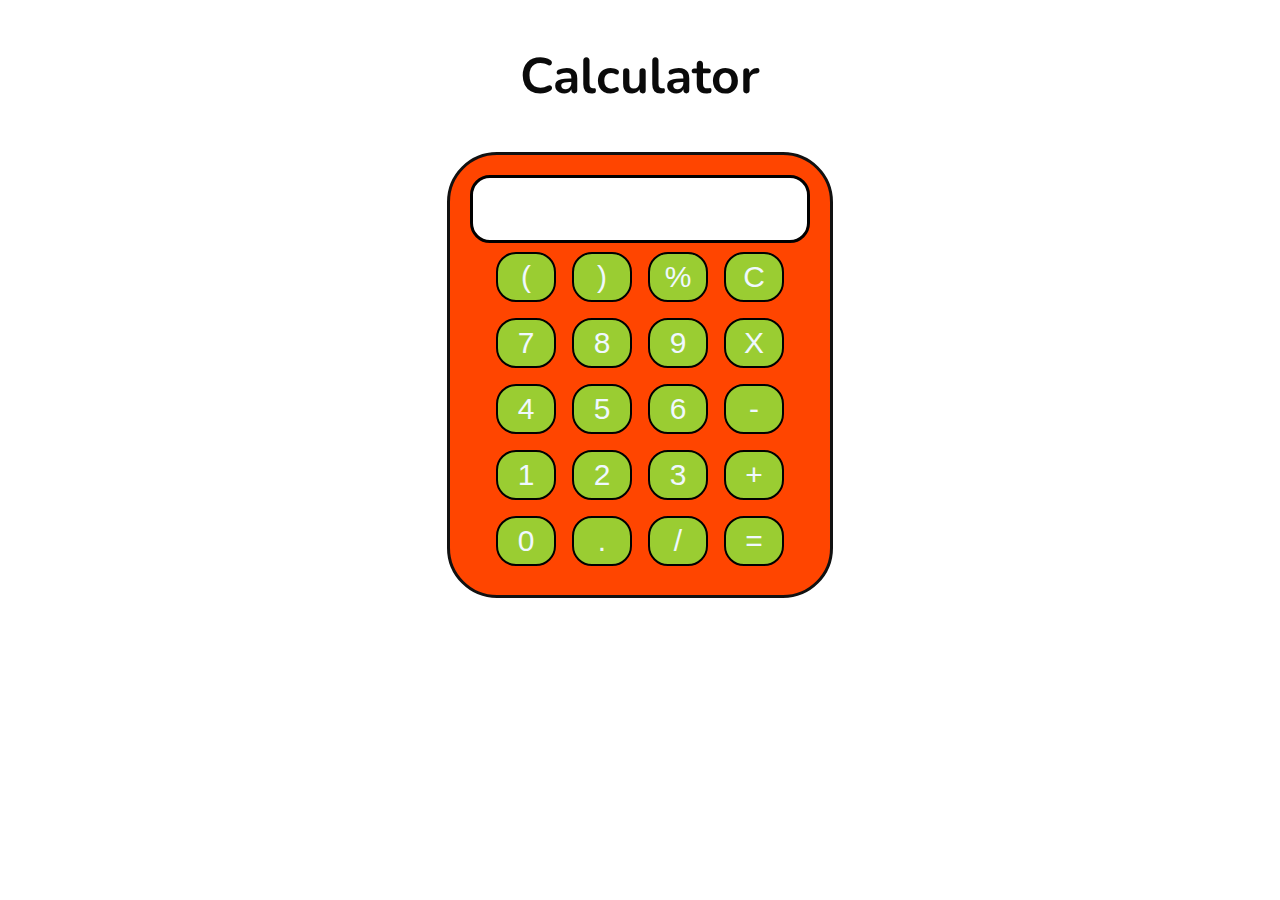
<file: Calculator/index.html>
<!DOCTYPE html>
<html lang="en">
  <head>
    <meta charset="UTF-8" />
    <meta name="viewport" content="width=device-width, initial-scale=1.0" />
    <meta http-equiv="X-UA-Compatible" content="ie=edge" />
    <title>Calculator</title>
    <link
      href="https://fonts.googleapis.com/css2?family=Nunito&display=swap"
      rel="stylesheet"
    />
<!--------CSS--------->
    <style>
      .container {
        text-align: center;
      }

      table {
        margin: auto;
      }
      h2 {
        color: #0a0a0a;
        font-size: 50px;
        font-family: "Nunito", sans-serif;
        border-radius: 25px;
      }

      input {
        border-radius: 20px;
        border: 3px solid black;
        font-size: 30px;
        height: 60px;
        width: 330px;
      }

      button {
        color: aliceblue;
        border-radius: 20px;
        font-size: 30px;
        background: yellowgreen;
        width: 60px;
        height: 50px;
        margin: 6px;
        border: 2px solid black;
      }

      .calculator {
        border: 3px solid #111111;
        background-color: orangered;
        padding: 20px;
        border-radius: 50px;
        display: inline-block;
      }
            @media (max-width: 768px) {
        .container {
          width: 70%;
          margin: auto;
        }

        .calculator {
          width: 90%;
        }
        #screen {
          width: 90%;
        }
        button {
          width: 100%;
        }
      }
    </style>
  </head>
  <body>
    <div class="container">
      <h2>Calculator</h2>
      <div class="calculator">
        <input type="text" name="screen" id="screen" />
        <table>
          <tr>
            <td><button>(</button></td>
            <td><button>)</button></td>
            <td><button>%</button></td>
            <td><button>C</button></td>
          </tr>
          <tr>
            <td><button>7</button></td>
            <td><button>8</button></td>
            <td><button>9</button></td>
            <td><button>X</button></td>
          </tr>
          <tr>
            <td><button>4</button></td>
            <td><button>5</button></td>
            <td><button>6</button></td>
            <td><button>-</button></td>
          </tr>
          <tr>
            <td><button>1</button></td>
            <td><button>2</button></td>
            <td><button>3</button></td>
            <td><button>+</button></td>
          </tr>
          <tr>
            <td><button>0</button></td>
            <td><button>.</button></td>
            <td><button>/</button></td>
            <td><button>=</button></td>
          </tr>
        </table>
      </div>
    </div>
    <script>
      let screen = document.getElementById("screen");
      buttons = document.querySelectorAll("button");
      let screenValue = "";
      for (item of buttons) {
        item.addEventListener("click", (e) => {
          buttonText = e.target.innerText;
          console.log("Button text is ", buttonText);
          if (buttonText == "X") {
            buttonText = "*";
            screenValue += buttonText;
            screen.value = screenValue;
          } else if (buttonText == "C") {
            screenValue = "";
            screen.value = screenValue;
          } else if (buttonText == "=") {
            screen.value = eval(screenValue);
          } else {
            screenValue += buttonText;
            screen.value = screenValue;
          }
        });
      }
    </script>
  </body>
</html>
</file>
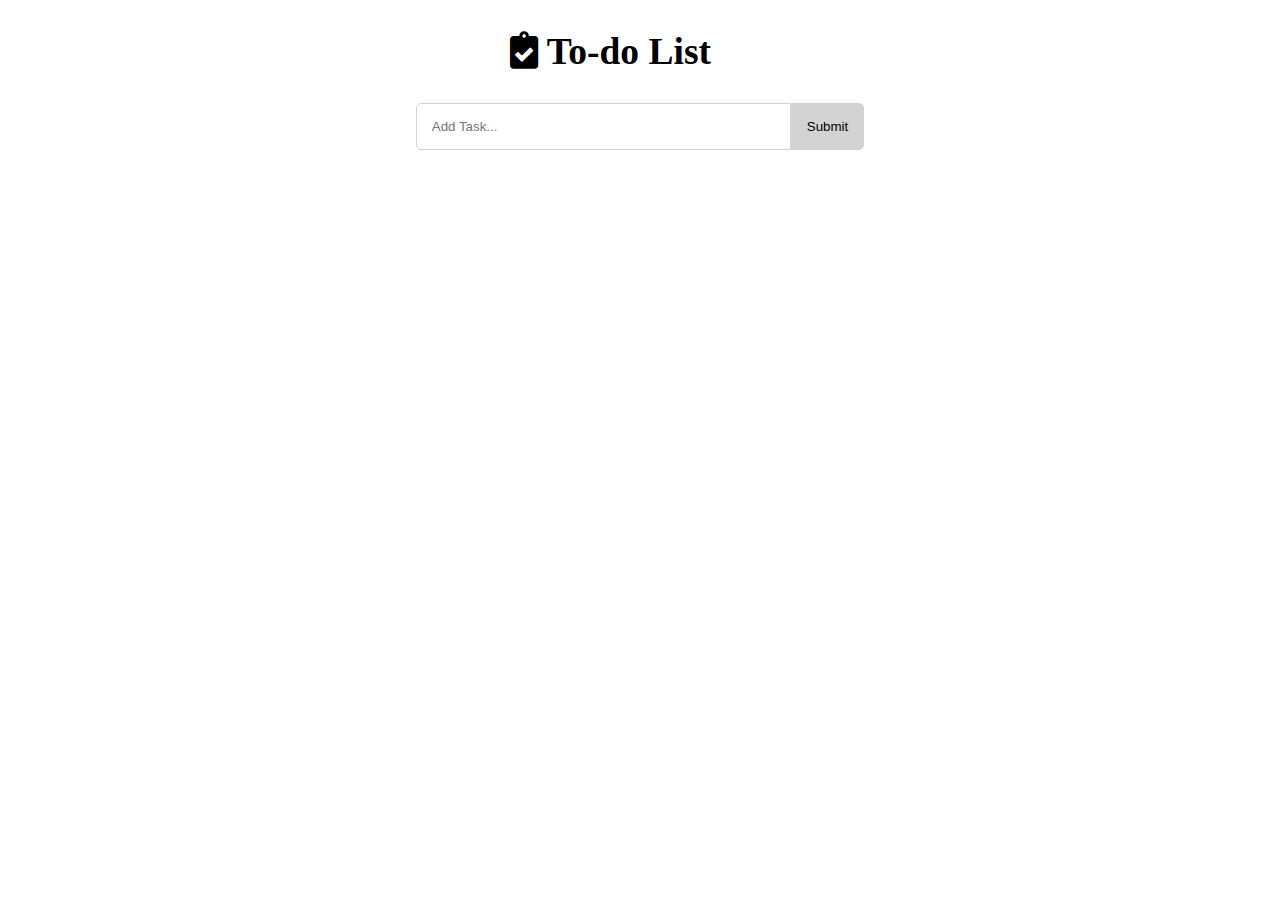
<file: To-Do-List/index.html>
<!DOCTYPE html>
<html lang="en">
  <head>
    <meta charset="UTF-8" />
    <meta name="viewport" content="width=device-width, initial-scale=1.0" />
    <link
      rel="stylesheet"
      href="https://cdnjs.cloudflare.com/ajax/libs/font-awesome/5.15.3/css/all.min.css"
    />
    <link rel="stylesheet" href="style.css" />
    <title>To-do List</title>
  </head>
  <body>
    <div class="container">
      <div id="header">
        <h2><i class="fas fa-clipboard-check"></i> To-do List</h2>
      </div>
      <center>
        <div class="user_input">
          <input type="text" id="input" placeholder="Add Task..." /><button
            id="add_item"
          >
            Submit
          </button>
        </div>
      </center>
    </div>

    <section>
      <div class="container">
        <div id="to_do_list"></div>
      </div>
    </section>

    <script src="script.js"></script>
  </body>
</html>
</file>
<file: To-Do-List/style.css>
* {
  padding: 0;
  margin: 0;
  box-sizing: border-box;
}
body {
  font-family: "Fredoka One", cursive;
  background-image: url("https://i0.wp.com/blog.lulu.com/wp-content/uploads/2020/07/072120-ToDoList-Blog.png?fit=1200%2C675&ssl=1");
  color: black;
  background-repeat: no-repeat;
  background-attachment: fixed;
  background-size: 100% 100%;
}

.container {
  width: 1280px;
  margin: auto;
}
#header {
  align-items: center;
  display: block;
  width: 30%;
  padding-top: 13px;
  margin: 30px auto;
  padding: 0 20px;
  font-size: 2rem;
}

.user_input {
  margin-top: 2px;
  width: 500px;
  text-align: center;
}

.user_input input {
  width: 75%;
  outline: none;
  padding: 15px;
  border: 1px solid lightgray;
  border-top-left-radius: 5px;
  border-bottom-left-radius: 5px;
  transition: all 0.3s ease-in-out;
}

.user_input input:focus {
  box-shadow: 0 0 5px #e22865;
  border: 1px solid #e22865;
}

.user_input button {
  cursor: pointer;
  padding: 15px;
  width: fit-content;
  color: black;
  transition: 1s;
  outline: none;
  background-color: lightgray;
  border: 1px solid lightgray;
  border-top-right-radius: 5px;
  border-bottom-right-radius: 5px;
}

#to_do_list {
  width: 500px;
  margin: auto;
}

.item {
  display: flex;
  justify-content: space-between;
  width: 100%;
  height: auto;
  border-radius: 15px;
  padding: 12px;
  color: #131212;
  margin-top: 10px;
  font-size: 1rem;
  background-color: oldlace;
  border: 1px solid rgb(225, 30, 30);
  text-transform: uppercase;
  transition: all 0.3s ease-in-out;
}

.item:hover {
  box-shadow: 0 0 20px #e22865;
  border: 1px solid #e22865;
}

.item i {
  cursor: pointer;
  margin: 0 5px;
}

@media (max-width: 1280px) {
  .container {
    width: 100%;
  }
  #header {
    font-size: 25px;
    display: block;
    width: 300px;
  }
}

@media (max-width: 768px) {
  #header {
    font-size: 25px;
    display: block;
    width: 300px;
  }
  .container {
    width: 90%;
  }

  .user_input {
    width: 95%;
  }

  #to_do_list {
    width: 90%;
  }
}
</file>
